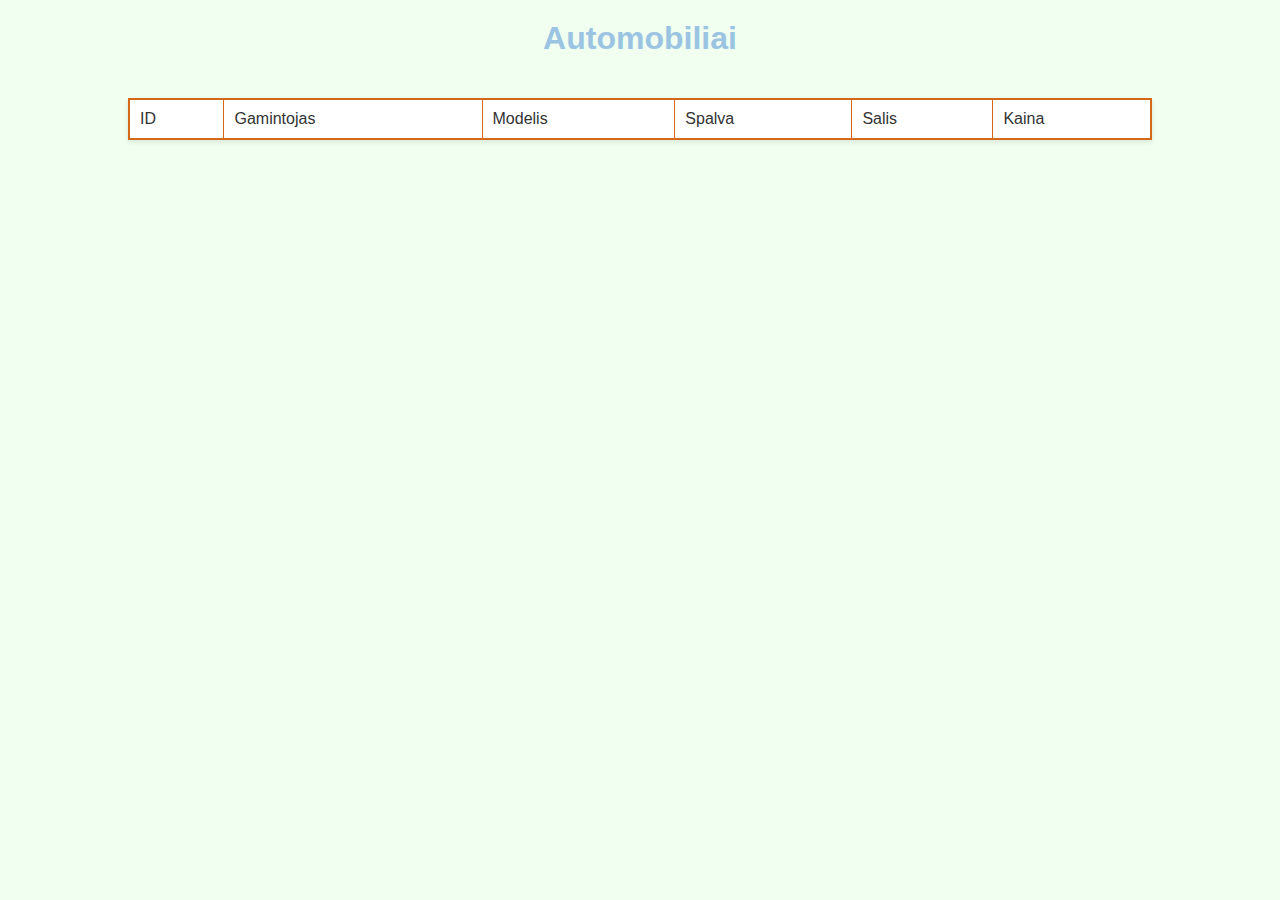
<file: templates/cars.html>
<!DOCTYPE html>
<html lang="en">

<head>
	<meta charset="UTF-8">
	<meta name="viewport" content="width=device-width, initial-scale=1.0">
	<title>Automobiliai</title>
	<link rel="stylesheet" href="/static/styles.css">
</head>

<body>
	<h1>Automobiliai</h1>
	<table>
		<thead>
			<tr>
				<td>ID</td>
				<td>Gamintojas</td>
				<td>Modelis</td>
				<td>Spalva</td>
				<td>Salis</td>
				<td>Kaina</td>
			</tr>
		</thead>
		<tbody id="automobiliai-body">
		</tbody>
	</table>

	<script src="/static/scripts.js"></script>
</body>

</html>
</file>
<file: static/styles.css>
/* Set the background color for the body */
body {
    background-color: #F0FFF0; /* Honeydew */
    color: #333; /* Darker text for contrast */
    font-family: Arial, Helvetica, sans-serif;
    margin: 0;
    padding: 0;
    display: flex;
    flex-direction: column;
    align-items: center;
}

/* Style for the table */
table {
    width: 80%;
    border-collapse: collapse;
    margin: 20px 0;
    box-shadow: 0 2px 5px rgba(0, 0, 0, 0.1);
    margin: 20px auto;
    border: 2px solid #d6681a;
}

/* Style for the table headers */
th {
    background-color: #9BC4E2; /* Pale Cerulean */
    color: white;
    padding: 10px;
    text-align: left;
    border: 2px solid #d6681a;
}

/* Style for the table cells */
td {
    background-color: #FFF; /* White */
    padding: 10px;
    border: 1px solid #d6681a;
}

/* Alternate row background color for better readability */
tr:nth-child(even) td {
    background-color: #F9F9F9; /* Light grey for even rows */
}

/* Additional general styles */
h1 {
    color: #9BC4E2; /* Pale Cerulean */
    margin-top: 20px;
}

/* Style links if necessary */
a {
    color: #9BC4E2;
    text-decoration: none;
}

a:hover {
    text-decoration: underline;
}
</file>
